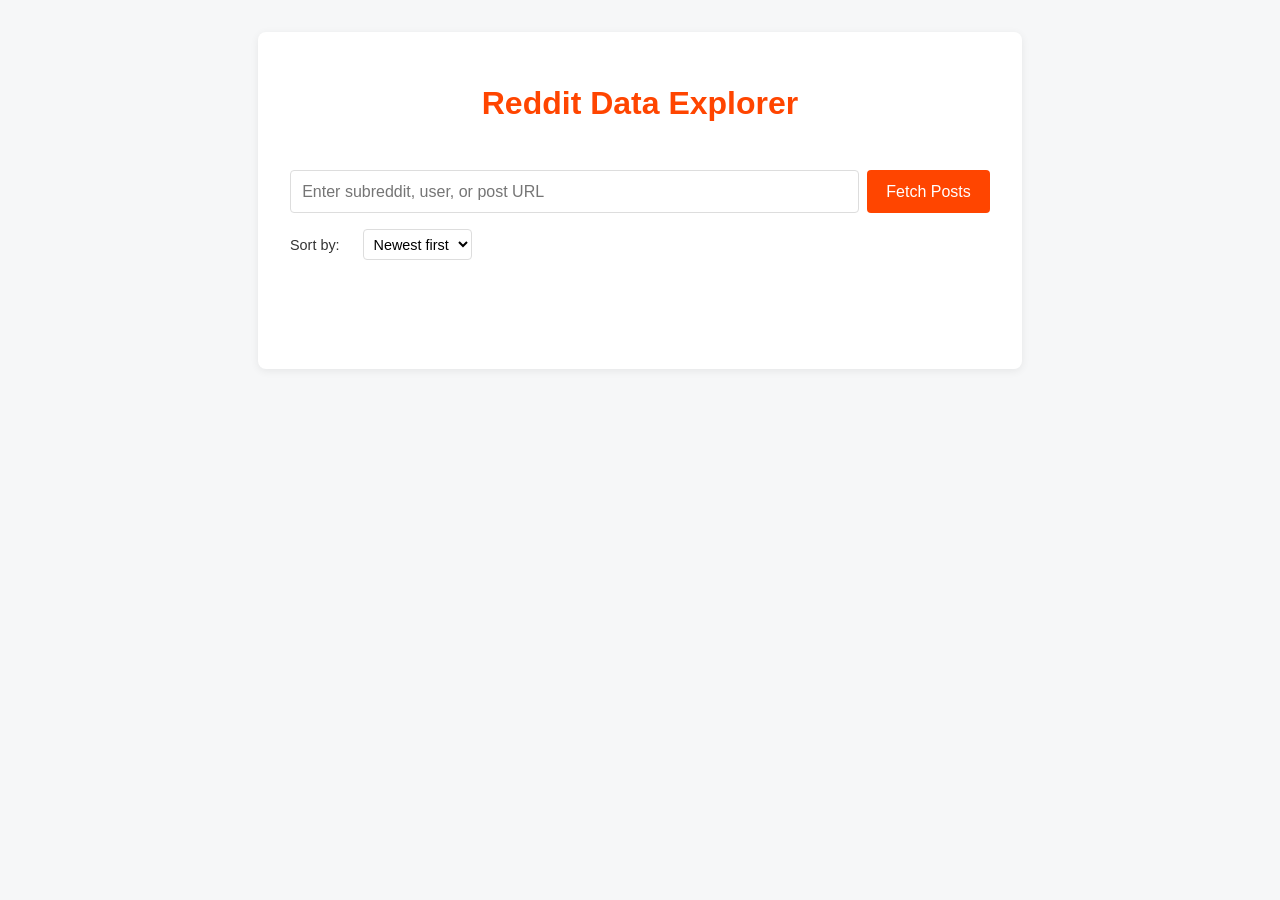
<file: index.html>
<!DOCTYPE html>
<html lang="en">
<head>
  <meta charset="UTF-8">
  <meta name="viewport" content="width=device-width, initial-scale=1.0">
  <title>Reddit Data Explorer (No API)</title>
  <link rel="stylesheet" href="style.css">
</head>
<body>
  <div class="container">
    <h1>Reddit Data Explorer</h1>
    <form id="reddit-form">
      <input type="text" id="reddit-input" placeholder="Enter subreddit, user, or post URL" required>
      <button type="submit">Fetch Posts</button>
    </form>
    <div id="filters" style="display:none;">
      <input type="text" id="filter-keyword" placeholder="Filter by keyword">
      <input type="text" id="filter-author" placeholder="Filter by author">
      <input type="date" id="filter-date-start" title="Start date">
      <input type="date" id="filter-date-end" title="End date">
      <button id="apply-filters">Apply Filters</button>
      <button id="clear-filters" type="button">Clear</button>

    </div>
    <div id="sort-dropdown" style="margin: 1em 0;"></div>

    <div id="sort-dropdown" style="display:none;"></div>
    <div id="filter-feedback"></div>
    <div id="results"></div>
    <div id="pagination"></div>
    <button id="load-all-posts" style="display:none;margin-top:1em;">Load All Posts (Reeeeddit Mode)</button>
  </div>
  <script src="script.js"></script>
</body>
</file>
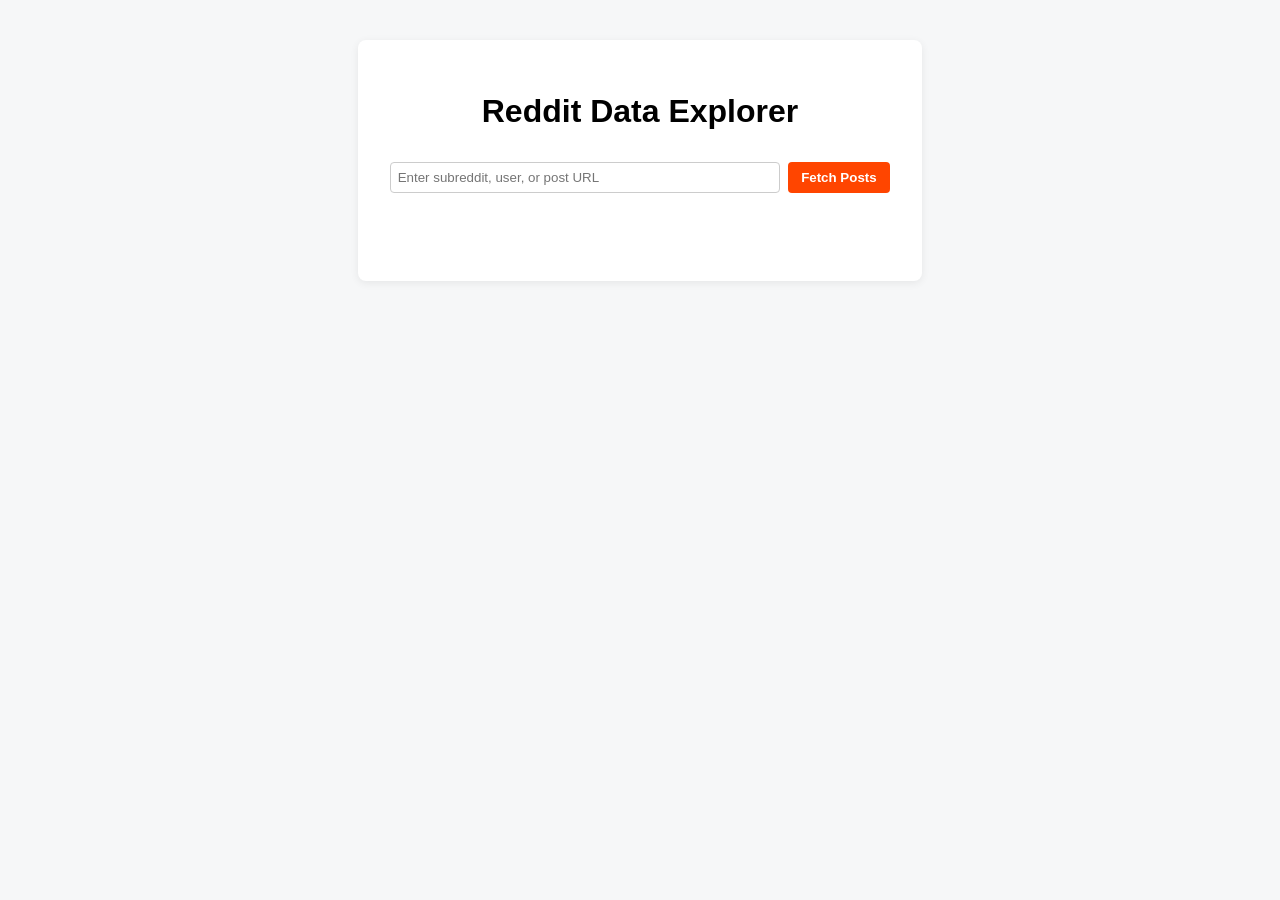
<file: reddit/index.html>
<!DOCTYPE html>
<html lang="en">
<head>
  <meta charset="UTF-8">
  <meta name="viewport" content="width=device-width, initial-scale=1.0">
  <title>Reddit Data Explorer (No API)</title>
  <link rel="stylesheet" href="style.css">
</head>
<body>
  <div class="container">
    <h1>Reddit Data Explorer</h1>
    <form id="reddit-form">
      <input type="text" id="reddit-input" placeholder="Enter subreddit, user, or post URL" required>
      <button type="submit">Fetch Posts</button>
    </form>
    <div id="filters" style="margin-bottom:1em;display:none;">
      <input type="text" id="filter-keyword" placeholder="Filter by keyword">
      <input type="text" id="filter-author" placeholder="Filter by author">
      <input type="date" id="filter-date-start" title="Start date">
      <input type="date" id="filter-date-end" title="End date">
      <button id="apply-filters">Apply Filters</button>
      <button id="clear-filters" type="button">Clear</button>
    </div>
    <button id="load-all-posts" style="display:none;margin-bottom:1em;">Load All Posts</button>
    <div id="results"></div>
  </div>
  <script src="script.js"></script>
</body>
</html>
</file>
<file: style.css>
/* Reddit Data Explorer UI Styles */
body {
  background: #f6f7f8;
  font-family: 'Segoe UI', Arial, sans-serif;
  margin: 0;
  padding: 0;
}

.container {
  max-width: 700px;
  margin: 2em auto;
  background: #fff;
  border-radius: 8px;
  box-shadow: 0 2px 8px rgba(0,0,0,0.07);
  padding: 2em 2em 2em 2em;
}

h1 {
  text-align: center;
  color: #ff4500;
  margin-bottom: 1.5em;
}

#reddit-form {
  display: flex;
  gap: 0.5em;
  margin-bottom: 1em;
}

#reddit-input {
  flex: 1;
  padding: 0.7em;
  border: 1px solid #ddd;
  border-radius: 4px;
  font-size: 1em;
}

#reddit-form button {
  background: #ff4500;
  color: #fff;
  border: none;
  border-radius: 4px;
  padding: 0.7em 1.2em;
  font-size: 1em;
  cursor: pointer;
  transition: background 0.2s;
}
#reddit-form button:hover {
  background: #e03d00;
}

#filters {
  display: flex;
  flex-wrap: wrap;
  gap: 0.5em;
  background: #f8f8fa;
  border: 1px solid #eee;
  border-radius: 6px;
  padding: 1em;
  margin-bottom: 1em;
  align-items: center;
}
#filters input[type="text"],
#filters input[type="date"] {
  padding: 0.5em;
  border: 1px solid #ccc;
  border-radius: 4px;
  font-size: 1em;
}
#filters button {
  background: #ff4500;
  color: #fff;
  border: none;
  border-radius: 4px;
  padding: 0.5em 1em;
  font-size: 1em;
  cursor: pointer;
  transition: background 0.2s;
}
#filters button:hover {
  background: #e03d00;
}

#filter-feedback {
  margin-bottom: 0.5em;
  color: #4285f4;
  font-weight: 500;
  text-align: left;
}

#pagination {
  margin-top: 1em;
  text-align: center;
  font-size: 1.2em;
}
#pagination .page-num {
  color: #4285f4;
  cursor: pointer;
  margin: 0 0.2em;
  padding: 0.2em 0.7em;
  border-radius: 50%;
  transition: background 0.2s, color 0.2s;
  display: inline-block;
}
#pagination .page-num.active {
  background: #4285f4;
  color: #fff;
  font-weight: bold;
}
#pagination .page-num:hover {
  background: #e8f0fe;
  color: #174ea6;
}
#pagination .page-next {
  color: #4285f4;
  cursor: pointer;
  margin-left: 0.5em;
  font-weight: 500;
  transition: color 0.2s;
}
#pagination .page-next:hover {
  color: #174ea6;
}

.post-list {
  list-style: none;
  padding: 0;
}

.post-list li {
  margin-bottom: 1.5em;
  padding: 1em;
  border: 1px solid #e0e0e0;
  border-radius: 8px;
  background: #fff;
  transition: box-shadow 0.2s ease;
}

.post-list li:hover {
  box-shadow: 0 2px 8px rgba(0, 0, 0, 0.1);
}

.post-header {
  margin-bottom: 0.5em;
}

.post-title {
  color: #0079d3;
  text-decoration: none;
  font-weight: 500;
  font-size: 1.1em;
  line-height: 1.3;
  display: block;
}

.post-title:hover {
  color: #005fa3;
  text-decoration: underline;
}

.post-meta {
  display: flex;
  flex-wrap: wrap;
  gap: 0.75em;
  font-size: 0.9em;
  color: #666;
  margin-bottom: 0.5em;
}

.post-meta span {
  white-space: nowrap;
}

.subreddit {
  background: #0079d3;
  color: white !important;
  padding: 0.2em 0.5em;
  border-radius: 12px;
  font-size: 0.8em;
  font-weight: 500;
}

.author {
  color: #888 !important;
}

.date {
  color: #999 !important;
}

.score {
  color: #ff4500 !important;
  font-weight: 500;
}

.comments {
  color: #0079d3 !important;
}

.post-url {
  margin-top: 0.5em;
}

.external-link {
  color: #666;
  text-decoration: none;
  font-size: 0.9em;
  padding: 0.3em 0.6em;
  border: 1px solid #ddd;
  border-radius: 4px;
  display: inline-block;
  transition: all 0.2s ease;
}

.external-link:hover {
  background: #f5f5f5;
  color: #0079d3;
  border-color: #0079d3;
}

/* Pagination improvements */
#pagination {
  display: flex;
  justify-content: center;
  align-items: center;
  gap: 0.5em;
  margin: 2em 0;
  flex-wrap: wrap;
}

#pagination span {
  padding: 0.5em 0.8em;
  cursor: pointer;
  border: 1px solid #ddd;
  border-radius: 4px;
  background: white;
  color: #333;
  text-decoration: none;
  transition: all 0.2s ease;
  user-select: none;
}

#pagination span:hover {
  background: #f0f0f0;
  border-color: #0079d3;
}

#pagination span.active {
  background: #0079d3;
  color: white;
  border-color: #0079d3;
}

#pagination span.page-prev,
#pagination span.page-next {
  font-weight: 500;
}

/* Sort and filter improvements */
#sort-dropdown {
  display: flex;
  align-items: center;
  gap: 1em;
  margin-bottom: 1em;
  flex-wrap: wrap;
}

#sort-dropdown select {
  padding: 0.4em;
  border: 1px solid #ddd;
  border-radius: 4px;
  background: white;
  font-size: 0.9em;
}

#sort-dropdown label {
  font-size: 0.9em;
  color: #333;
}

/* Filter section improvements */
#filters {
  background: #f8f9fa;
  padding: 1em;
  border-radius: 8px;
  margin-bottom: 1em;
  border: 1px solid #e9ecef;
}

#filters input {
  margin-right: 0.5em;
  margin-bottom: 0.5em;
  padding: 0.4em;
  border: 1px solid #ddd;
  border-radius: 4px;
  font-size: 0.9em;
}

#filters button {
  margin-right: 0.5em;
  margin-bottom: 0.5em;
  padding: 0.4em 0.8em;
  background: #0079d3;
  color: white;
  border: none;
  border-radius: 4px;
  cursor: pointer;
  font-size: 0.9em;
  transition: background 0.2s ease;
}

#filters button:hover {
  background: #005fa3;
}

#filters button#clear-filters {
  background: #6c757d;
}

#filters button#clear-filters:hover {
  background: #545b62;
}

/* Loading indicator */
#loading-more-indicator {
  text-align: center;
  color: #888;
  margin: 1em 0;
  font-style: italic;
}

/* Filter feedback */
#filter-feedback {
  margin-bottom: 0.5em;
  color: #0079d3;
  font-weight: 500;
  font-size: 0.9em;
}

/* Responsive design */
@media (max-width: 768px) {
  .post-meta {
    font-size: 0.8em;
    gap: 0.5em;
  }
  
  #sort-dropdown {
    flex-direction: column;
    align-items: flex-start;
    gap: 0.5em;
  }
  
  #pagination {
    gap: 0.3em;
  }
  
  #pagination span {
    padding: 0.4em 0.6em;
    font-size: 0.9em;
  }
  
  #filters {
    padding: 0.8em;
  }
  
  #filters input,
  #filters button {
    width: 100%;
    margin-right: 0;
    margin-bottom: 0.5em;
  }
}
</file>
<file: reddit/style.css>
body {
  font-family: Arial, sans-serif;
  background: #f6f7f8;
  margin: 0;
  padding: 0;
}
.container {
  max-width: 500px;
  margin: 40px auto;
  background: #fff;
  border-radius: 8px;
  box-shadow: 0 2px 8px rgba(0,0,0,0.07);
  padding: 2em;
}
h1 {
  text-align: center;
  margin-bottom: 1em;
}
#reddit-form {
  display: flex;
  gap: 0.5em;
  margin-bottom: 1.5em;
}
#reddit-input {
  flex: 1;
  padding: 0.5em;
  border: 1px solid #ccc;
  border-radius: 4px;
}
#reddit-form button {
  padding: 0.5em 1em;
  background: #ff4500;
  color: #fff;
  border: none;
  border-radius: 4px;
  cursor: pointer;
  font-weight: bold;
}
#reddit-form button:hover {
  background: #e03d00;
}
#results {
  min-height: 2em;
}
.post-list {
  list-style: none;
  padding: 0;
}
.post-list li {
  margin-bottom: 0.75em;
}
.post-list a {
  color: #0079d3;
  text-decoration: none;
  font-size: 1.05em;
}
.post-list a:hover {
  text-decoration: underline;
}
</file>
